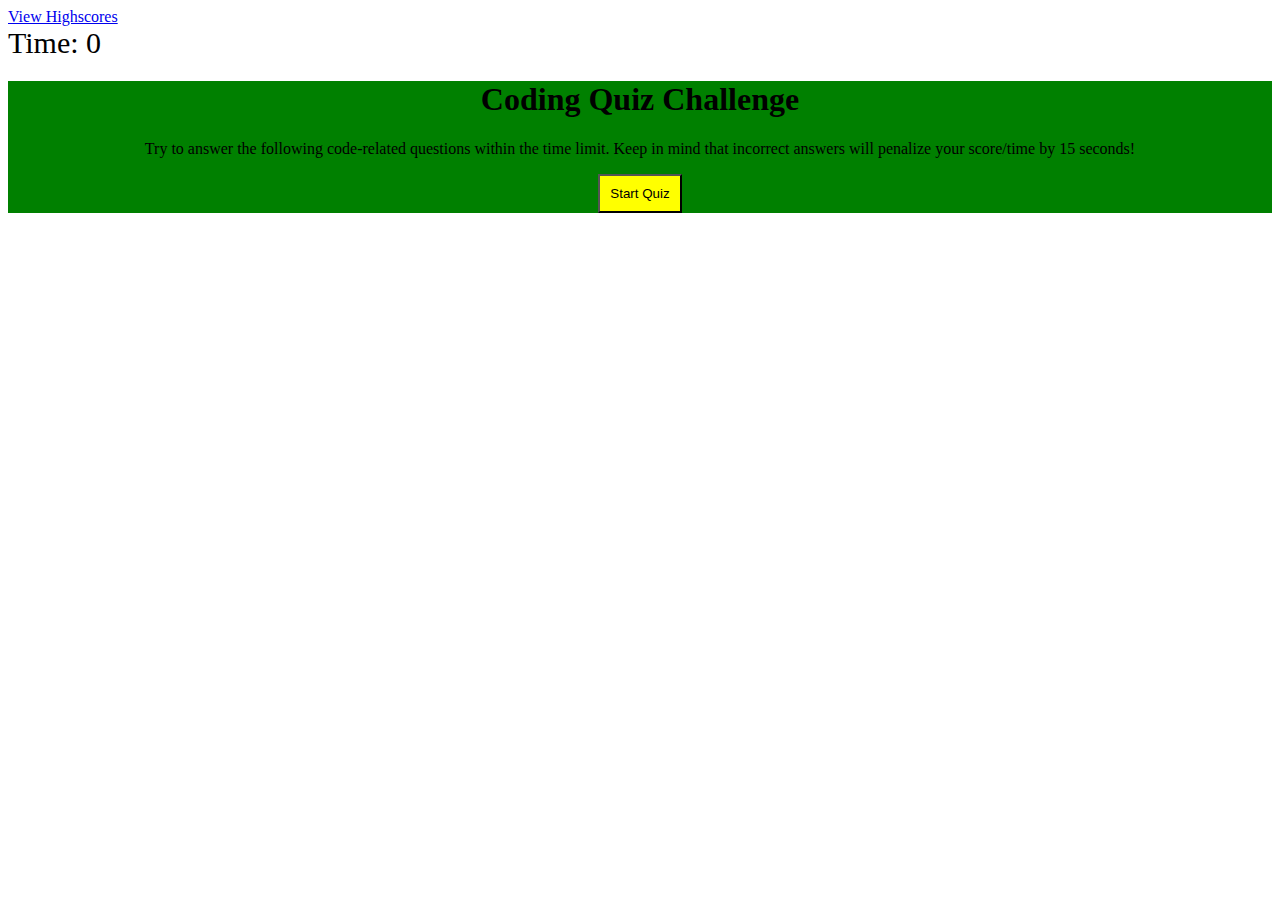
<file: index.html>
<!DOCTYPE html>
<html lang="en">
  <head>
    <meta charset="UTF-8" />
    <meta name="viewport" content="width=device-width, initial-scale=1.0" />
    <meta http-equiv="X-UA-Compatible" content="ie=edge" />
    <title>Coding Quiz</title>

    <link rel="stylesheet" href="./css/styles.css" />
  </head>

  <body>
    <div class="scores"><a href="highscores.html">View Highscores</a></div>

    <div class="timer">Time: <span id="time">0</span></div>

    <div class="wrapper">
      <div id="start-screen" class="start">
        <h1>Coding Quiz Challenge</h1>
        <p>
          Try to answer the following code-related questions within the time
          limit. Keep in mind that incorrect answers will penalize your
          score/time by 15 seconds!
        </p>
        <button id="start">Start Quiz</button>
      </div>

      <div id="questions" class="hide">
        <h2 id="question-title"></h2>
        <div id="choices" class="choices"></div>
      </div>

      <div id="end-screen" class="hide">
        <h2>All done!</h2>
        <p>Your final score is <span id="final-score"></span>.</p>
        <p>
          Enter initials: <input type="text" id="initials" max="3" />
          <button id="submit">Submit</button>
        </p>
      </div>

      <div id="feedback" class="feedback hide"></div>
    </div>

    <script src="./js/questions.js"></script>
    <script src="./js/logic.js"></script>
    <!-- adding score? -->
  </body>
</html>
</file>
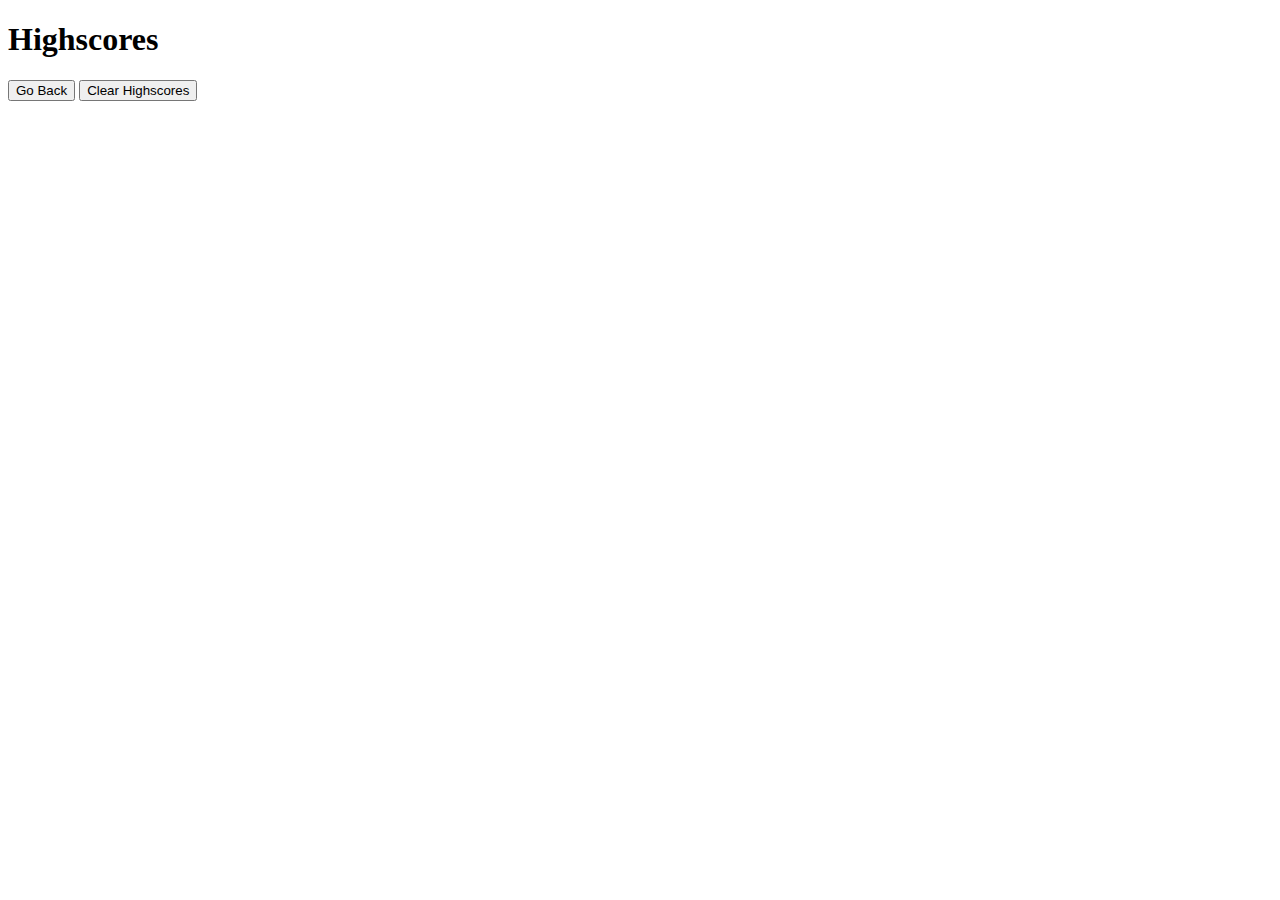
<file: highscores.html>
<!DOCTYPE html>
<html lang="en">
  <head>
    <meta charset="UTF-8" />
    <meta name="viewport" content="width=device-width, initial-scale=1.0" />
    <meta http-equiv="X-UA-Compatible" content="ie=edge" />
    <title>Highscores</title>

    <link rel="stylesheet" href="./css/styles.css" />
  </head>

  <body>
    <div class="wrapper">
      <h1>Highscores</h1>
      <ol id="highscores"></ol>

      <a href="index.html"><button>Go Back</button></a>
      <button id="clear">Clear Highscores</button>
    </div>

    <script src="./js/scores.js"></script>
  </body>
</html>
</file>
<file: css/styles.css>
.hide {
    display: none;
}

.start {
    text-align: center;
    background-color: green;


}
.button {
    background-color: red;
    font-style: circle;

}
#start {
    background-color: yellow;
    size: 10px;
    padding: 10px;
    style: round;
    cursor: pointer;
    border-radius: rounded;
    

}



.choice {
    background-color: orange;

}
.timer{
    font-size: 30px;

}
</file>
